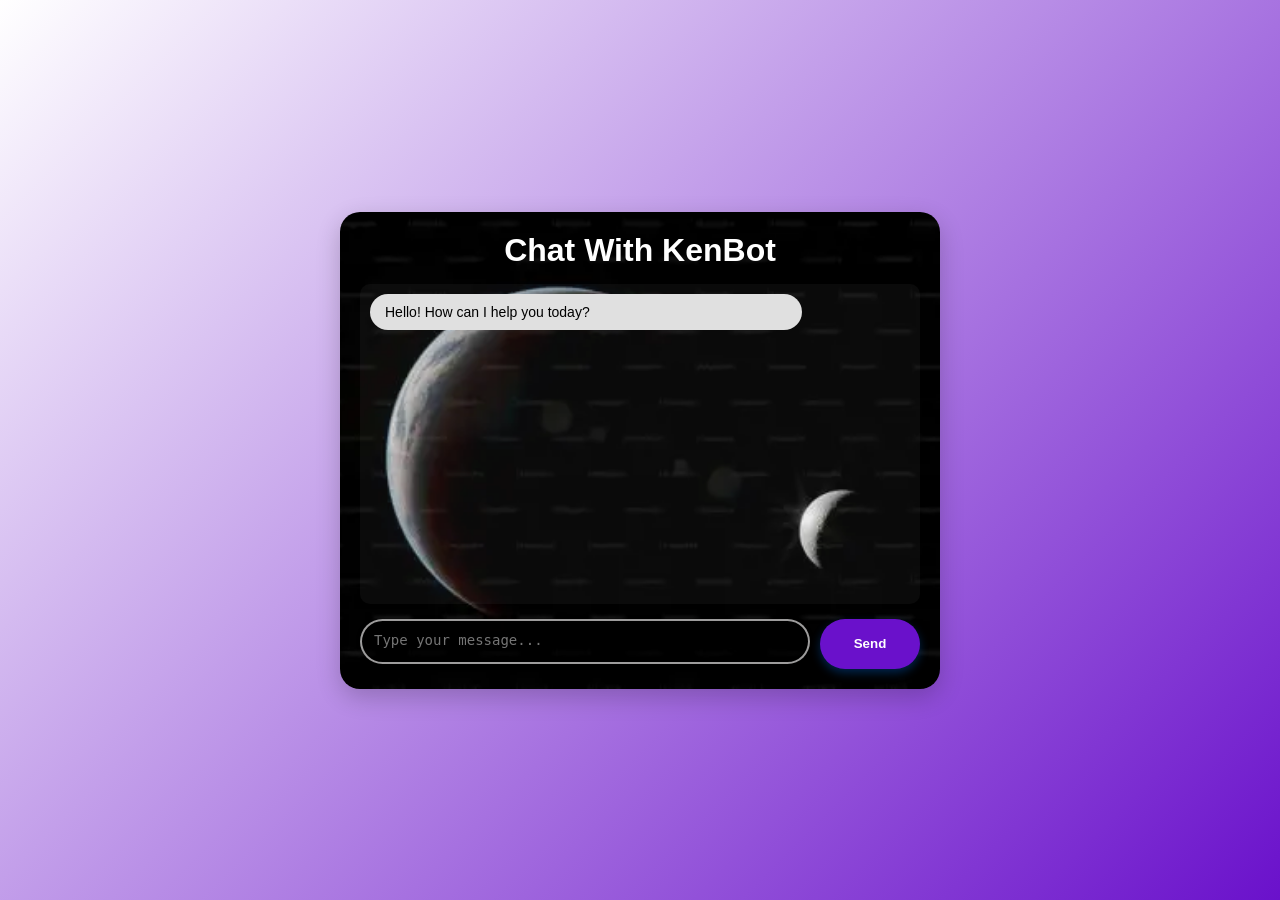
<file: index.html>
<!DOCTYPE html>
<html lang="en">

<head>
    <meta charset="UTF-8" />
    <meta name="viewport" content="width=device-width, initial-scale=1.0" />
    <title>Chatbot Interface</title>
    <link rel="stylesheet" href="style.css" />
</head>

<body>
    <div class="chat-container">
        <h1>Chat With KenBot</h1>
        <div class="chat-box">
            <div class="message bot">Hello! How can I help you today?</div>
            <!-- Future messages would go here -->
        </div>
        <form class="input-area">
            <textarea rows="3" placeholder="Type your message..."></textarea>
            <button type="submit" id="sendBtn">Send</button>
        </form>
    </div>
    <script src="script.js"></script>
</body>


</html>
</file>
<file: style.css>
/* ===== GLOBAL STYLES ===== */

* {
    margin: 0;
    padding: 0;
    box-sizing: border-box;
}

body {
    font-family: "Poppins", Arial, sans-serif;
    background: linear-gradient(135deg, #ffff, #6a11cb);
    height: 100vh;
    display: flex;
    justify-content: center;
    align-items: center;
    animation: fadeIn 1s ease-in-out;
}


/* ===== ANIMATION ===== */

@keyframes fadeIn {
    from {
        opacity: 0;
        transform: translateY(20px);
    }
    to {
        opacity: 1;
        transform: translateY(0);
    }
}


/* ===== CHAT CONTAINER ===== */

.chat-container {
    background-image: url(OIP.webp);
    background-position: center;
    background-size: cover;
    width: 90%;
    max-width: 600px;
    border-radius: 20px;
    box-shadow: 0 8px 25px rgba(0, 0, 0, 0.2);
    padding: 20px;
    display: flex;
    flex-direction: column;
    align-items: center;
    animation: popUp 0.8s ease-out;
}

.message.user {
    background-color: #6a11cb;
    /* blue background (you can change this) */
    color: white;
    /* make text white */
    align-self: flex-end;
}

@keyframes popUp {
    0% {
        transform: scale(0.8);
        opacity: 0;
    }
    100% {
        transform: scale(1);
        opacity: 1;
    }
}

h1 {
    text-align: center;
    color: #ffff;
    margin-bottom: 15px;
}


/* ===== CHAT BOX ===== */

.chat-box {
    width: 100%;
    height: 320px;
    overflow-y: auto;
    /* border: 1px solid #ddd; */
    background-color: rgba(97, 95, 95, 0.1);
    border-radius: 10px;
    padding: 10px;
    margin-bottom: 15px;
}

.message {
    margin-bottom: 10px;
    padding: 10px 15px;
    border-radius: 20px;
    max-width: 80%;
    word-wrap: break-word;
    font-size: 14px;
}

.message.bot {
    background-color: #e0e0e0;
    align-self: flex-start;
}


/* ===== INPUT AREA ===== */

.input-area {
    width: 100%;
    display: flex;
    gap: 10px;
    justify-content: center;
}

.input-area textarea {
    flex: 1;
    padding: 12px;
    border-radius: 30px;
    border: 2px solid rgba(224, 222, 222, 0.7);
    outline: none;
    background-color: rgba(0, 0, 0, 0.7);
    font-size: 14px;
    box-shadow: 0 0 5px rgba(0, 0, 0, 0.1);
    transition: border 0.3s, box-shadow 0.3s;
    resize: none;
    /* Prevent manual resizing */
    overflow: hidden;
    /* Hide scrollbars */
    height: 45px;
    /* Match input height */
    line-height: 1.4;
    color: #ffff;
    padding-top: 10px;
}

.input-area input:focus {
    border: 2px solid #007bff;
    box-shadow: 0 0 10px rgba(0, 123, 255, 0.3);
}

.input-area button {
    padding: 12px 20px;
    border: none;
    border-radius: 30px;
    background-color: #6a11cb;
    color: white;
    font-weight: 600;
    cursor: pointer;
    transition: background-color 0.3s, transform 0.2s;
    box-shadow: 0 4px 10px rgba(0, 123, 255, 0.3);
    width: 100px;
    height: 50px;
}

.input-area button:hover {
    background-color: #4f1390;
    transform: scale(1.05);
}


/* ===== RESPONSIVE DESIGN ===== */

@media (max-width: 768px) {
    .chat-container {
        width: 90%;
        max-width: 350px;
        padding: 15px;
    }
    h1 {
        font-size: 20px;
    }
    .input-area input {
        font-size: 13px;
    }
    .input-area button {
        padding: 10px 16px;
    }
}

@media (max-width: 480px) {
    body {
        padding: 10px;
    }
    .chat-container {
        width: 100%;
        border-radius: 15px;
    }
    .chat-box {
        height: 280px;
    }
}
</file>
<file: chatbot.css>
/* ===== GLOBAL STYLES ===== */

* {
    margin: 0;
    padding: 0;
    box-sizing: border-box;
}

body {
    font-family: "Poppins", Arial, sans-serif;
    background: linear-gradient(135deg, #ffff, #6a11cb);
    height: 100vh;
    display: flex;
    justify-content: center;
    align-items: center;
    animation: fadeIn 1s ease-in-out;
}


/* ===== ANIMATION ===== */

@keyframes fadeIn {
    from {
        opacity: 0;
        transform: translateY(20px);
    }
    to {
        opacity: 1;
        transform: translateY(0);
    }
}


/* ===== CHAT CONTAINER ===== */

.chat-container {
    background-image: url(OIP.webp);
    background-position: center;
    background-size: cover;
    width: 90%;
    max-width: 600px;
    border-radius: 20px;
    box-shadow: 0 8px 25px rgba(0, 0, 0, 0.2);
    padding: 20px;
    display: flex;
    flex-direction: column;
    align-items: center;
    animation: popUp 0.8s ease-out;
}

.message.user {
    background-color: #6a11cb;
    /* blue background (you can change this) */
    color: white;
    /* make text white */
    align-self: flex-end;
}

@keyframes popUp {
    0% {
        transform: scale(0.8);
        opacity: 0;
    }
    100% {
        transform: scale(1);
        opacity: 1;
    }
}

h1 {
    text-align: center;
    color: #ffff;
    margin-bottom: 15px;
}


/* ===== CHAT BOX ===== */

.chat-box {
    width: 100%;
    height: 320px;
    overflow-y: auto;
    /* border: 1px solid #ddd; */
    background-color: rgba(97, 95, 95, 0.1);
    border-radius: 10px;
    padding: 10px;
    margin-bottom: 15px;
}

.message {
    margin-bottom: 10px;
    padding: 10px 15px;
    border-radius: 20px;
    max-width: 80%;
    word-wrap: break-word;
    font-size: 14px;
}

.message.bot {
    background-color: #e0e0e0;
    align-self: flex-start;
}


/* ===== INPUT AREA ===== */

.input-area {
    width: 100%;
    display: flex;
    gap: 10px;
    justify-content: center;
}

.input-area textarea {
    flex: 1;
    padding: 12px;
    border-radius: 30px;
    border: 2px solid rgba(224, 222, 222, 0.7);
    outline: none;
    background-color: rgba(0, 0, 0, 0.7);
    font-size: 14px;
    box-shadow: 0 0 5px rgba(0, 0, 0, 0.1);
    transition: border 0.3s, box-shadow 0.3s;
    resize: none;
    /* Prevent manual resizing */
    overflow: hidden;
    /* Hide scrollbars */
    height: 45px;
    /* Match input height */
    line-height: 1.4;
    color: #ffff;
    padding-top: 10px;
}

.input-area input:focus {
    border: 2px solid #007bff;
    box-shadow: 0 0 10px rgba(0, 123, 255, 0.3);
}

.input-area button {
    padding: 12px 20px;
    border: none;
    border-radius: 30px;
    background-color: #6a11cb;
    color: white;
    font-weight: 600;
    cursor: pointer;
    transition: background-color 0.3s, transform 0.2s;
    box-shadow: 0 4px 10px rgba(0, 123, 255, 0.3);
    width: 100px;
    height: 50px;
}

.input-area button:hover {
    background-color: #4f1390;
    transform: scale(1.05);
}


/* ===== RESPONSIVE DESIGN ===== */

@media (max-width: 768px) {
    .chat-container {
        width: 90%;
        max-width: 350px;
        padding: 15px;
    }
    h1 {
        font-size: 20px;
    }
    .input-area input {
        font-size: 13px;
    }
    .input-area button {
        padding: 10px 16px;
    }
}

@media (max-width: 480px) {
    body {
        padding: 10px;
    }
    .chat-container {
        width: 100%;
        border-radius: 15px;
    }
    .chat-box {
        height: 280px;
    }
}
</file>
